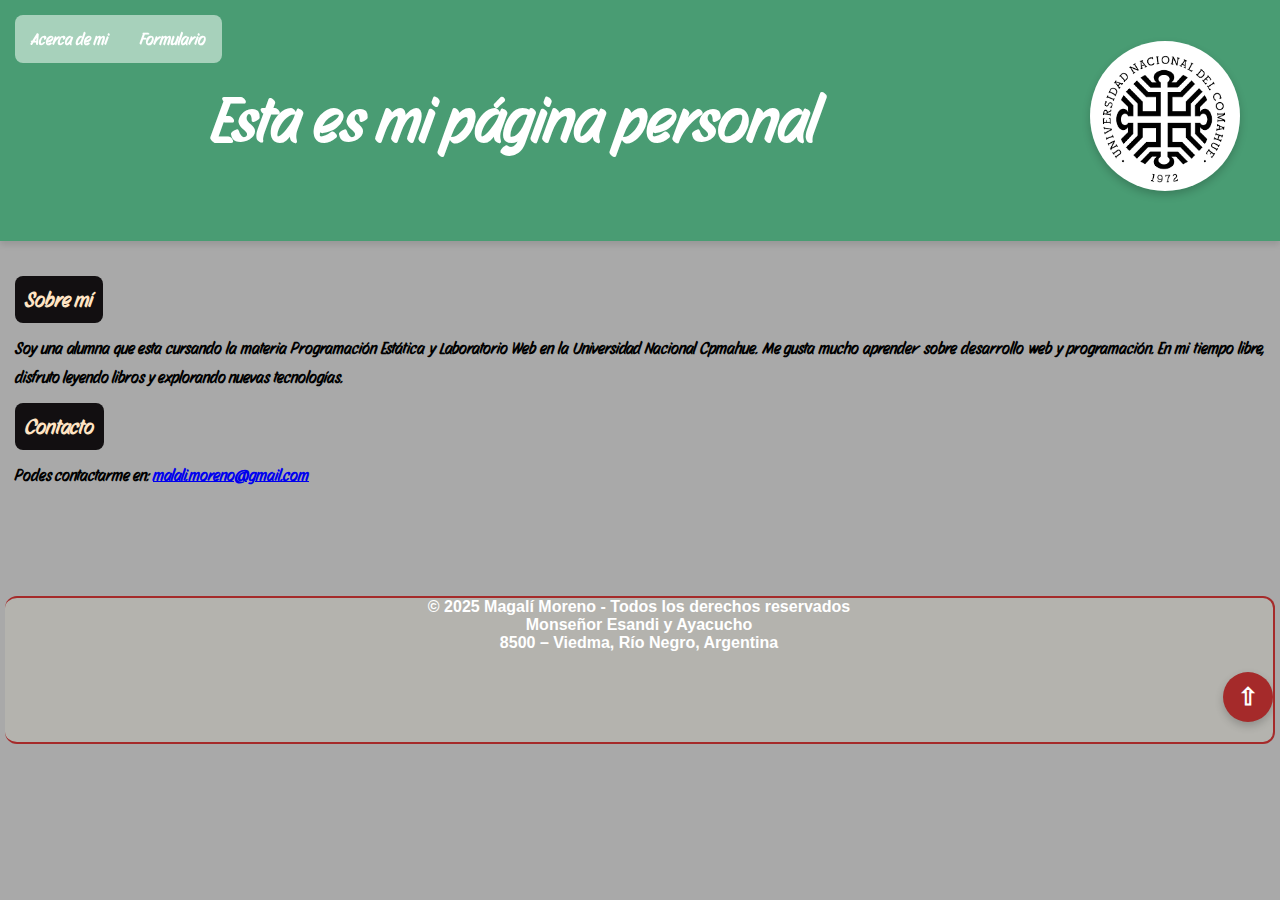
<file: index.html>
<!DOCTYPE html>
<html lang="es">
  <head>
    <link rel="stylesheet" type="text/css" href="styles.css" media="screen" />
    <meta charset="UTF-8" />
    <link rel="preconnect" href="https://fonts.googleapis.com" />
    <link rel="preconnect" href="https://fonts.gstatic.com" crossorigin />
    <link
      href="https://fonts.googleapis.com/css2?family=Noto+Sans:ital,wght@0,100..900;1,100..900&family=Story+Script&display=swap"
      rel="stylesheet"
    />
    
    <title>Mi primera página web</title>
  </head>

  <body id="inicio">
    <header class="sticky">
      <nav>
        <ul>
          <li><a href="Acercade.html">Acerca de mi</a></li>
          <li><a href="formulario.html" target="_blank">Formulario</a></li>
        </ul>
      </nav>
      <div class="separador"></div>
        <h1>Esta es mi página personal</h1>
      </div>
      <div class="logo">
        <img src="logopedco.png" title="Logo Curza" class="hover-giro" />
      </div>
    </header>

    <main>
      <section>
        <h2>Sobre mí</h2>
        <p>
          Soy una alumna que esta cursando la materia Programación Estática y
          Laboratorio Web en la Universidad Nacional Cpmahue. Me gusta mucho
          aprender sobre desarrollo web y programación. En mi tiempo libre,
          disfruto leyendo libros y explorando nuevas tecnologías.
        </p>
      </section>

      <section>
        <h3>Contacto</h3>
        <p>
          Podes contactarme en:
          <a href="mailto:malali.moreno@gmail.com">malali.moreno@gmail.com</a>
        </p>
      </section>
    </main>

    <footer>
      &copy; 2025 Magalí Moreno - Todos los derechos reservados<br />
      Monseñor Esandi y Ayacucho <br />
      8500 – Viedma, Río Negro, Argentina
      <p>
        <a href="#inicio" class="dot">&#8679;</a>
      </p>
    </footer>
  </body>
</html>
</file>
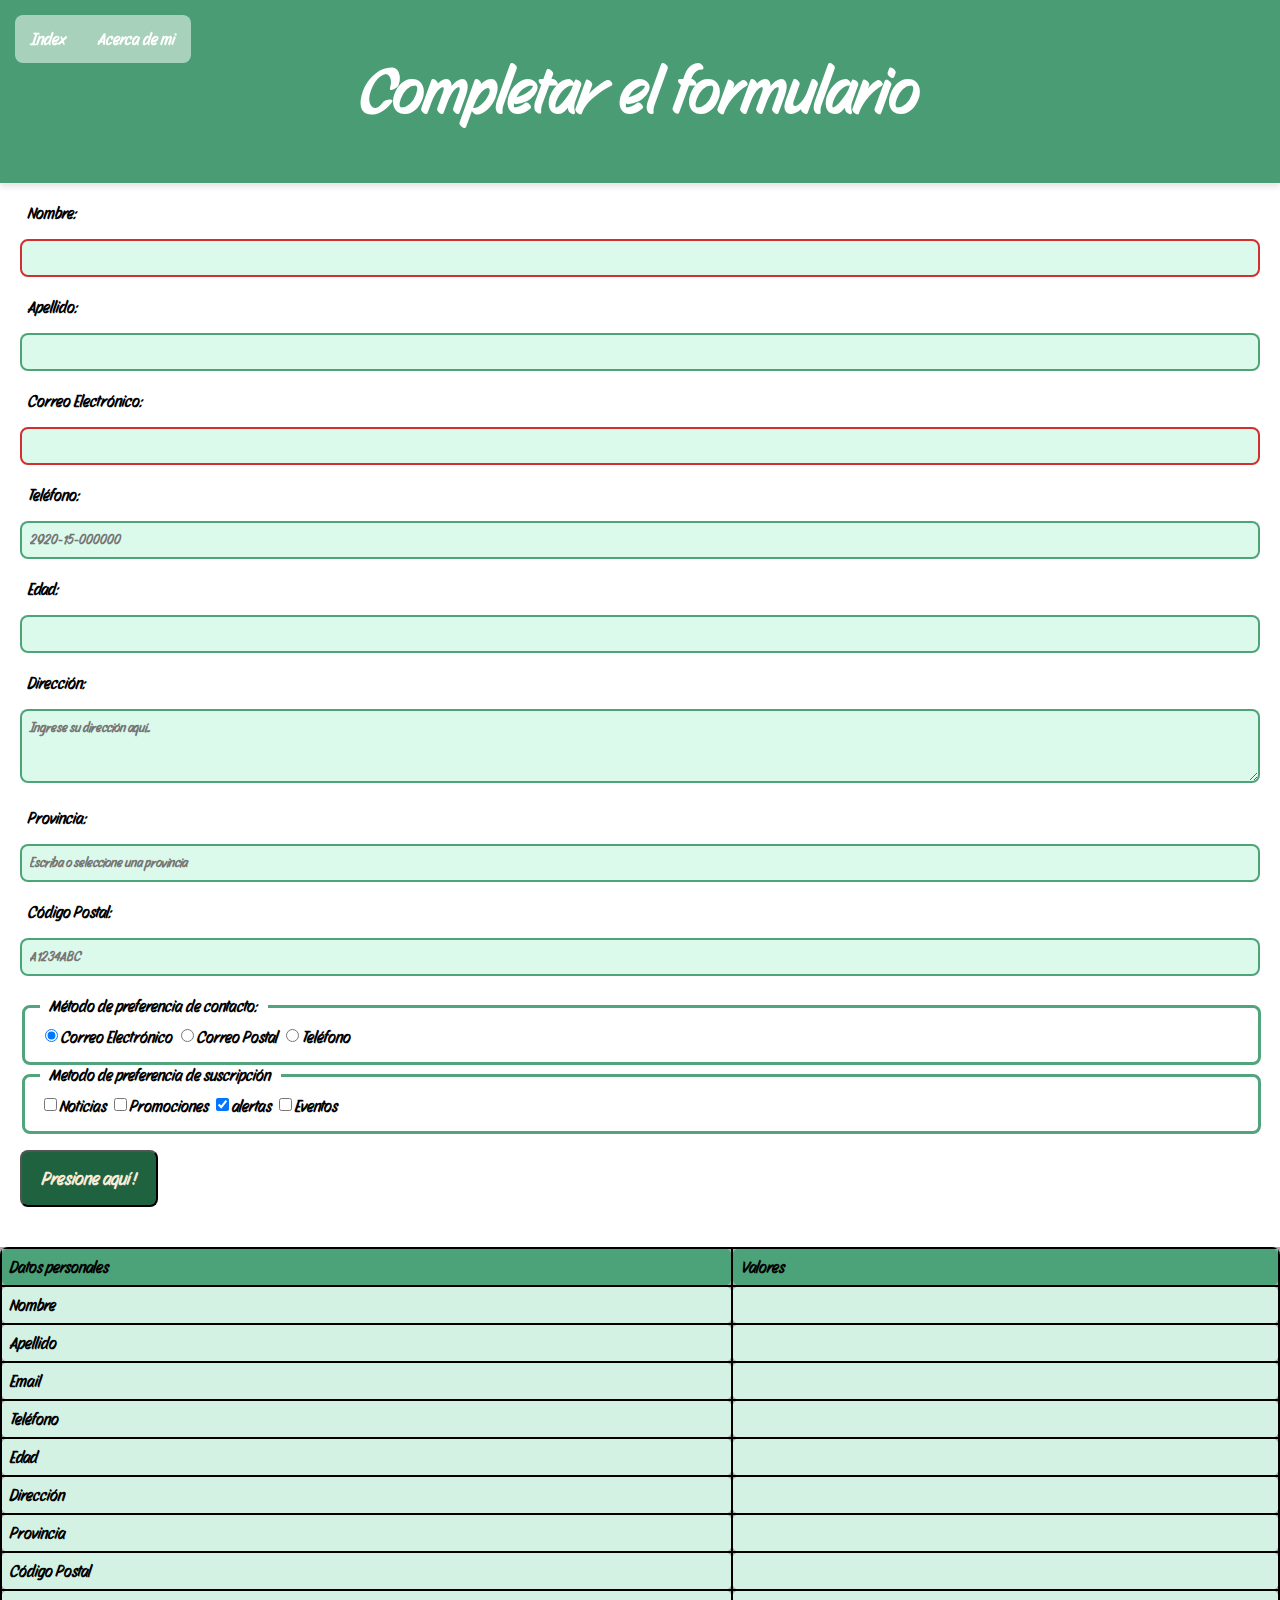
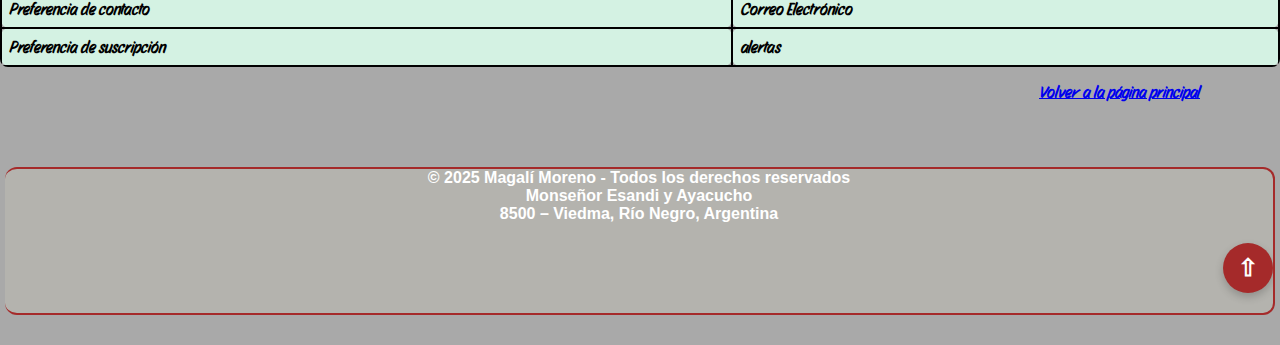
<file: formulario.html>
<!DOCTYPE html>
<html lang="es">
<head>
  <link rel="stylesheet" type="text/css" href="styles.css" media="screen">
  <meta charset="UTF-8">
  <meta name="viewport" content="width=device-width, initial-scale=1.0">
  <link rel="preconnect" href="https://fonts.googleapis.com" />
    <link rel="preconnect" href="https://fonts.gstatic.com" crossorigin />
    <link
      href="https://fonts.googleapis.com/css2?family=Noto+Sans:ital,wght@0,100..900;1,100..900&family=Story+Script&display=swap"
      rel="stylesheet"
    />
   
    
     <title>Formulario de Registro</title>
</head>
<body id="inicio">
    <header class="sticky">
      <nav>
        <ul>
          <li><a href="index.html" target="_blank">Index</a></li>
          <li><a href="Acercade.html" target="_blank">Acerca de mi</a></li>
        </ul>
      </nav>
        <p><h1>Completar el formulario</h1></p>
                        
    </header>
     
        
        <form>
            <label>Nombre:</label>
            <p><input id="nombre" type="text" name="nombre" required maxlength="20"></p>
            
            <label>Apellido:</label>
            <p><input id="apellido" type="text" name="apellido"  maxlength="20"></p>
        
            <label>Correo Electrónico:</label>
            <p><input id="correo" type="email" name="correo" required></p>
        
            <label>Teléfono:</label>
            <p><input id="tel" type="tel" name="telefono" required onclick="this.value=''"  pattern="[0-9]{4}-[0-9]{2}-[0-9]{6}" placeholder="2920-15-000000"></p>
        
            <label>Edad:</label>
            <p><input id="edad"  type="number" name="edad"  min="16" max="120" ></p>
        
            <label>Dirección:</label>
            <p><textarea id="direc"  name="dirección" rows="3" cols="30" placeholder="Ingrese su dirección aquí..."></textarea></p>
            
                          
            <Label>Provincia:</Label>
            <p>
            <input type="text" id="provincia" name="provincia" list="provincias-list" placeholder="Escriba o seleccione una provincia" required>  
            <datalist id="provincias-list">
                <option value="La Pampa">
                <option value="Neuquén">
                <option value="Río Negro">
                <option value="Chubut">
                <option value="Santa Cruz">
                <option value="Tierra del Fuego">
            </datalist>
            </p>
            <label>Código Postal:</label>
            <p><input id="codigopostal" type="text" name="CódigoPostal" pattern="[A-Za-z][0-9]{4}[A-Za-z]{3}" maxlength="8" placeholder="A1234ABC" required></p>
        <fieldset>
            <legend>Método de preferencia de contacto:</legend>
            <input type="radio" name="contact" checked="" value="1">Correo Electrónico
            <input type="radio" name="contact" value="2">Correo Postal
            <input type="radio" name="contact" value="3">Teléfono
        </fieldset>
        
        <fieldset>
            <legend>Metodo de preferencia de suscripción</legend>
            <input type="checkbox" name="suscrip" value="1">Noticias
            <input type="checkbox" name="suscrip" value="2">Promociones
            <input type="checkbox" name="suscrip" value="3" checked="">alertas
            <input type="checkbox" name="suscrip" value="4">Eventos
        </fieldset>
        
        <p><button type=”button” onclick="alert('Bienvenidos a mi mundo!')" name=”pulsame” value=”Pulsame”>Presione aquí ! </button></p>

    </form>

    <table>
        <thead>
            <tr>
                <th>Datos personales</th>
                <th>Valores</th>
            </tr>
        </thead>
        <tbody>
     
            <tr>
                <td >Nombre</td>
                <td ></td>
            </tr>
            <tr>
                <td>Apellido</td>
                <td></td>
            </tr>
            <tr>
                <td>Email</td>
                <td></td>
            </tr>
            <tr>
                <td>Teléfono</td>
                <td></td>
            </tr>
            <tr>
                <td>Edad</td>
                <td></td>   
            </tr>
            <tr>
                <td>Dirección</td>
                <td></td>
            </tr>
            <tr>
                <td>Provincia</td>
                <td></td>
            </tr>
            <tr>
                <td>Código Postal</td>
                <td></td>
            </tr>
            <tr>
                <td>Preferencia de contacto</td>
                <td></td>
            </tr>
            <tr>
                <td>Preferencia de suscripción</td>
                <td></td>
            </tr>
            <script src="script.js"></script>
        </tbody>
    
    </table>
    <nav class="principal">
            <a href="Acercade.html" target="_blank">Volver a la página principal</a>
        </nav>

    <footer>
      &copy; 2025 Magalí Moreno - Todos los derechos reservados<br />
      Monseñor Esandi y Ayacucho <br />
      8500 – Viedma, Río Negro, Argentina
      <p>
        <a href="#inicio" class="dot">&#8679;</a>
      </p>
    
    </footer>
    <script src="script.js"></script>

</body>
</html>
</file>
<file: styles.css>
/* ***Formato greneral de la página*** */
* {
    font-family: "Story Script", sans-serif;
    font-weight: 800;
    font-style: normal;
}

body {
    display: flex;
    flex-direction: column;
    width: 100%;
    margin: 0px;
    background-color: darkgray;
    font-family: Verdana;
}

/* ***Estilo de la barra de navegación*** */
ul {
    list-style-type: none;
    margin: 0;
    padding: 0;
    overflow: hidden;
    background-color: rgba(177, 214, 195, 0.911);
    border-radius: 8px;
}

ul li {
    float: left;
    margin-left: 0px;
    margin-right: 0px;
;
}

ul li a {
    display: block;
    color: white;
    text-align: center;
    padding: 14px 16px;
    text-decoration: none;
    margin-left: 0px;
    margin-right: 0px;
}

ul li a:hover {
    background-color: #111111;
}

/* ***Estilo de los encabezados*** */
header {
    display: flex;
    align-items: center;
    justify-content: space-between;
    background-color: rgba(64, 155, 110, 0.911);
    padding: 30px 40px;
    box-shadow: 0 4px 6px rgba(0, 0, 0, 0.1);
}

.sticky {
    z-index: 1000;
    position: sticky;
    top: 0;
}

nav {
    color: white;
    position: fixed;
    top: 0;
    left: 0;
    margin: 0;
    padding: 15px;
    z-index: 1000; /* para que quede sobre otros elementos */
}
.principal {
    display: inline-block;
    position: relative;
    margin-left: 80%;
    background-color: darkgray;
}

header h1 {
    font-size: 4rem;
    color: white;
    text-align: left;
    margin: 0;
    
    padding: 20px;
    border-radius: 10px;
}

.contenedor {
    float: left;
    margin-left: 50px;
    margin-top: 30px;
    border-radius: 120%;
}

/* *** Logo giratorio *** */
.logo {
    float: left;
    margin-left: 100px;
    margin-top: -9px;
    border-radius: 120%;
}

.hover-giro {
    width: 150px;
    height: 150px;
    border-radius: 50%;
    transition: transform 0.5s ease;
    box-shadow: 0 4px 8px rgba(0, 0, 0, 0.2);
    flex-shrink: 0;
   
}

.hover-giro:hover {
    transform: rotateY(360deg);
}

/* ***Titulos*** */
h2,
h3, h4,h5 {
    font-size: 1.3em;
    color: bisque;
    border-radius: 8px;
    padding: 10px;
    float: lefts;
    display: inline;
    background-color: rgba(3, 0, 2, 0.911);
}

/* Foto y figuras */
figure {
    justify-content: center;
    margin: auto;
    box-shadow: 12px 12px 50px 1px #f15959;
    border-radius: 8px;
    width: 40%;
    text-align: center;
}

figure,
img {
    margin-top: 20px;
    margin-bottom: 15px;
    width: 80%;
}

figure,
figcaption {
    text-align: center;
    width: 40%;
}



/* ***Main y artículos presentacion personal*** */
main {
    flex: 1;
}

main,
article {
    margin-bottom: 25px;
    margin-top: 25px;
    text-align: justify;
    padding: 15px;
    line-height: 1.8;
}

p::first-line {
  margin-top: 20px;
}

.sangria{
    text-indent: 50px;
}

.primer-article {
    position: relative;
    max-height: 300px;
    overflow-y: auto;
    margin-bottom: 25px;
    margin-top: 25px;
    text-align: justify;
    padding: 15px;
    line-height: 1.8;
}
article p:first-of-type::first-line {
    position: sticky;
    top: 0;
    background-color: darkgray;
    z-index: 10;
    display: block;
}

/* ***Estilo de las tablas*** */
form {
    background-color: white;
    padding: 20px;
}

form p {
    margin-bottom: 20px;
}

table {
    border-collapse: collapse;
    border-radius: 8px;
    width: 100%;
    padding: auto;
    overflow: hidden;
}

th,
td {
    border: 2px solid ;
    border-radius: 8px;
    padding: 8px;
    text-align: left;
}

th {
    background-color: rgba(64, 155, 110, 0.911);
     border-radius: 8px;
}

tr {
    background-color: rgba(216, 250, 233, 0.911);
     border-radius: 8px;
}

/* ***Estilo de los formularios*** */
/* ***Estilo de los inputs*** */
input[type="text"] {
    width: 100%;
    padding: 8px;
    box-sizing: border-box;
    border: 2px solid rgba(64, 155, 110, 0.911); 
    border-radius: 8px;
    background-color: rgba(216, 250, 233, 0.911);
    
}

input[type="email"] {
    width: 100%;
    padding: 8px;
    box-sizing: border-box;
     border: 2px solid rgba(64, 155, 110, 0.911); 
    border-radius: 8px;
    background-color:  rgba(216, 250, 233, 0.911)

}

input[type="number"] {
    width: 100%;
    padding: 8px;
    box-sizing: border-box;
     border: 2px solid rgba(64, 155, 110, 0.911); 
    border-radius: 8px;
    background-color: rgba(216, 250, 233, 0.911);
}

input[type="tel"] {
    width: 100%;
    padding: 8px;
    box-sizing: border-box;
     border: 2px solid rgba(64, 155, 110, 0.911); 
    border-radius: 8px;
    background-color: rgba(216, 250, 233, 0.911);
}

#direc {
    width: 100%;
    padding: 8px;
    box-sizing: border-box;
    border: 2px solid rgba(64, 155, 110, 0.911); 
    border-radius: 8px;
    background-color: rgba(216, 250, 233, 0.911);
}

/* ***Estilo de los labels*** */
label, select {
    width: 100%;
    padding: 8px;
    box-sizing: border-box;  
}

select {
    background-color: rgba(216, 250, 233, 0.911);
}

/* ***Estilo de los fieldsets- radio y checkbox *** */
fieldset {
      border: 3px solid rgba(64, 155, 110, 0.911); 
      padding: 10px 15px 15px 15px; 
      border-radius: 8px;
      width: 97%; 
}

legend {
      padding: 0 10px;
      font-weight: bold;
}

/* ***Estilo del boton*** */
button {
    background-color: rgba(8, 82, 45, 0.911);
    border-radius: 8px;
    padding: 15px 20px;
    color:antiquewhite ;
    font-size: 18px;
    font-weight: bold;
}

/* ***Estilo del footer*** */
footer {
    background-color: rgb(180, 179, 174);
    border-top: 2px solid brown;
    border-bottom: 2px solid brown;
    border-left: 2px solid brown;
    border-right: 2px solid brown;
    border-radius: 12px;
    border-left: 15px;
    line-height:- 2px;
    font-family: sans-serif;
    color: white;
    width: 99%;
    margin-right: auto;
    margin-left: auto;
    margin-top: 50px;
    margin-bottom: 30px;
    overflow: hidden;
    text-align: center;

}
/* ***Botón volver arriba*** */
.dot {
    text-decoration: none;
    height: 50px;
    width: 50px;
    border-radius: 50%;
    display: flex;
    align-items: center;
    justify-content: center;
    background-color: brown;
    color:  white;
    font-size: 1.5rem;
    transition: transform 0.3s ease, background-color 0.3s ease;
    box-shadow: 0 4px 8px rgba(0, 0, 0, 0.2);
  margin-bottom: 10px;
    margin: 20px 0 20px auto;
}

.dot:hover {
    background-color:  rgba(8, 82, 45, 0.911);
    transform: scale(1.1) translateY(-3px);
}

.btn-leer-mas {
    background-color: rgba(64, 155, 110, 0.911);
    border: none;
    border-radius: 8px;
    padding: 10px 20px;
    color: white;
    font-size: 16px;
    font-weight: bold;
    cursor: pointer;
    margin-top: 15px;
    transition: background-color 0.3s ease, transform 0.2s ease;
}

.btn-leer-mas:hover {
    background-color: rgba(8, 82, 45, 0.911);
    transform: scale(1.05);
}

/* ***Contenedores CV*** */
.cv-abreviado,
.cv-completo {
    transition: opacity 0.3s ease;
}

/* ***Estilo para campos inválidos (validación)*** */
input.campo-invalido {
    border: 2px solid #d32f2f !important;
    background-color: #ffebee !important;
    box-shadow: 0 0 5px rgba(211, 47, 47, 0.5);
}

/* Estilo para cuando el campo se vuelve válido */
input:valid:not(:placeholder-shown) {
    border-color: rgba(64, 155, 110, 0.911);
}

/* Estilo nativo del navegador para campos inválidos */
input:invalid:not(:placeholder-shown):not(:focus) {
    border-color: #d32f2f;
}
</file>
